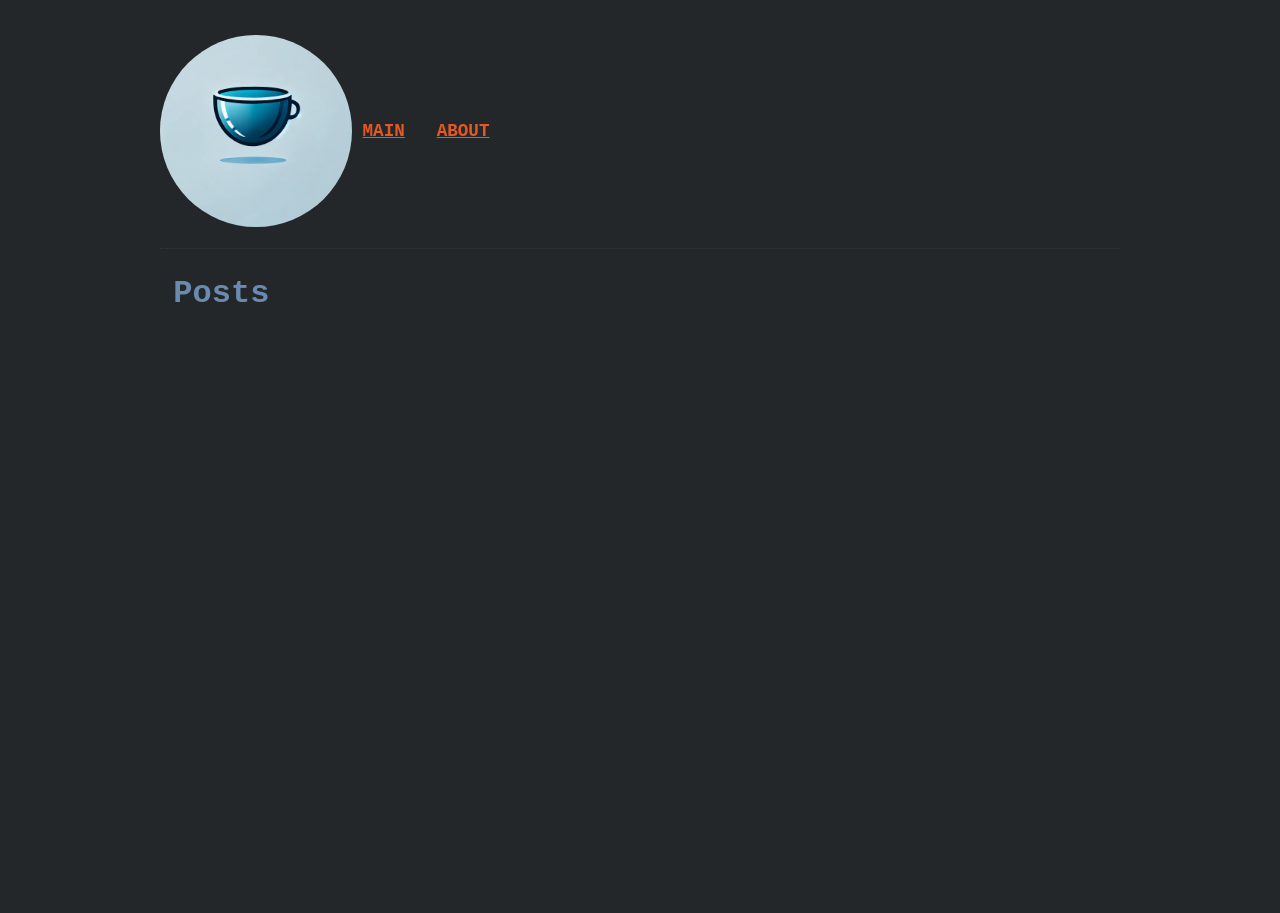
<file: index.html>
<html lang="en">
    <head>
        <meta charset="UTF-8">
        <meta name="viewport" content="width=device-width, initial-scale=1.0">
        <link rel = "stylesheet" type = "text/css" href = "/pages/style.css">        
        <title>forloopcoding</title>
    </head>
    <body>
        <div id="container">
            <div id="navbar-container">
                <nav role="navigation" id="navbar">
                    <img src="/assets/just_a_cup/just_a_cup.webp" srcset="/assets/just_a_cup/just_a_cup.ico 2x" id="logo">
                    <a href="/" class="navbarlink">MAIN</a>
                    <a href="/" class="navbarlink">ABOUT</a>
                </nav>
            </div>
            <div id="content">
                <main role="main">
                    <h1>Posts</h1>          
                </main>
            </div>
        </div>
    </body>
</html>
</file>
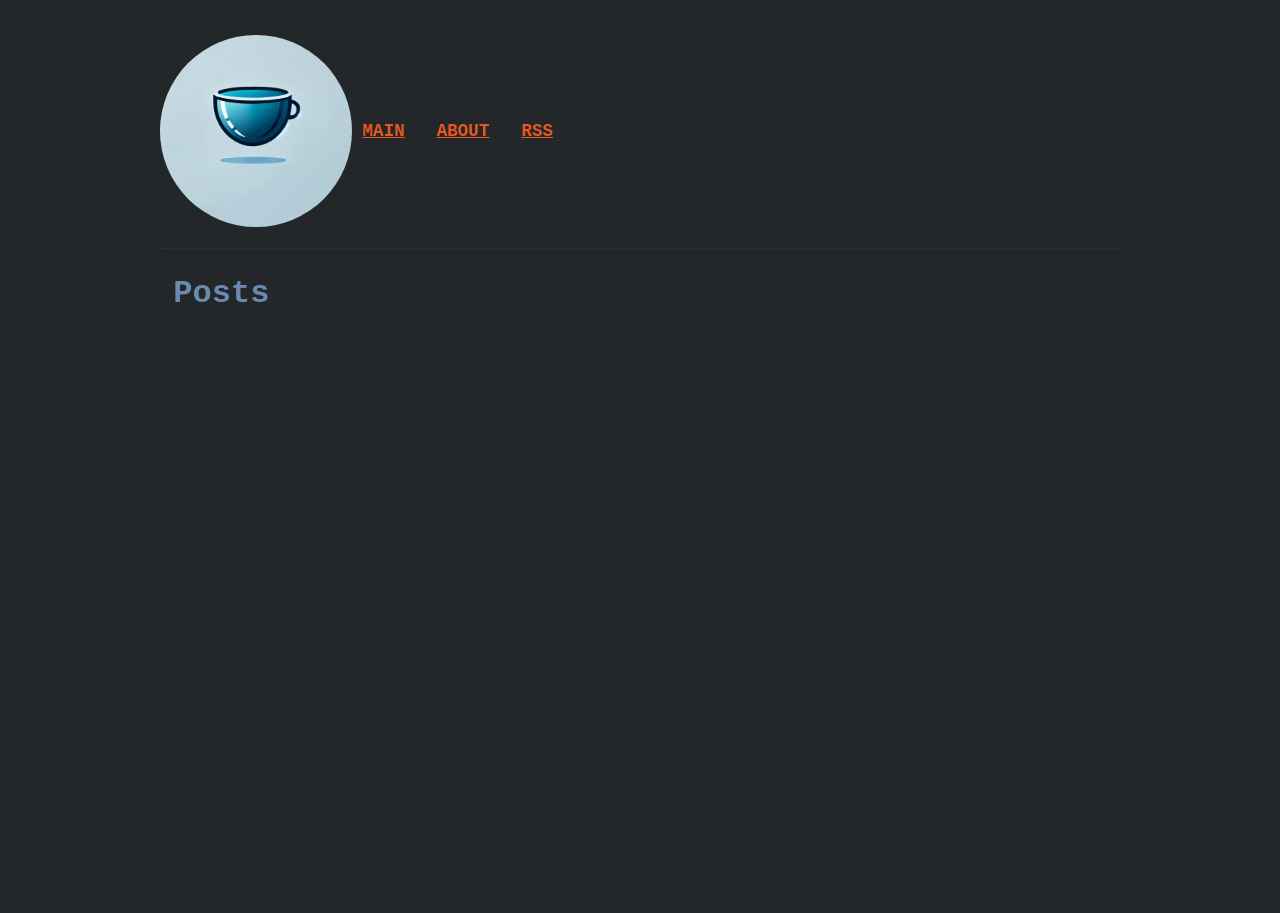
<file: pages/index.html>
<html lang="en">
    <head>
        <meta charset="UTF-8">
        <meta name="viewport" content="width=device-width, initial-scale=1.0">
        <link rel = "stylesheet" type = "text/css" href = "/pages/style.css">        
        <title>forloopcoding</title>
    </head>
    <body>
        <div id="container">
            <div id="navbar-container">
                <nav role="navigation" id="navbar">
                    <img src="/assets/just_a_cup/just_a_cup.webp" srcset="/assets/just_a_cup/just_a_cup.ico 2x" id="logo">
                    <a href="/" class="navbarlink">MAIN</a>
                    <a href="/pages/about.txt.html" class="navbarlink">ABOUT</a>
                    <a rel="alternate" type="application/rss+xml" href="/rss.xml" class="navbarlink">RSS</a>
                </nav>
            </div>
            <div id="content">
                <main role="main">
                    <h1>Posts</h1>          
                </main>
            </div>
        </div>
    </body>
</html>
</file>
<file: pages/style.css>
html { height: 100% }

body {
  margin: 0 auto;
  margin-top: 10pt;
  margin-bottom: 10pt;
  max-width: 120ch;
  line-height: 1.5;
  background-color: #232729;
  background-attachment: fixed;
  height: 100%;
}

code {
  font-family: "fira mono", monospace;
}

h1, h2 {
  color: #6a8bad;
  font-family: "fira mono", monospace;
}

h3 {
  color: #7ea6cf;
  font-family: "fira mono", monospace;
}

a {
  color: #e65722;
}

a:hover   {
  color: orangered;
  text-decoration: none;
}

a:visited   {
  color: #bf5730;
}

#container {
  margin-left: auto;
  margin-right: auto;
  width: 100%;
  min-height: 100%;
  padding: 0;
  display: block;
}

#content {
  font-size: 1.0em;
  margin-left: 10pt;
  margin-right: 10pt;
  color: #bbbbbb;
  font-family: "fira mono", monospace;
}

#content img {
  max-width: 98%;
}

#content iframe {
  max-width: 98%;
}

#content p {
  margin-top: 20pt;
  margin-bottom: 20pt;
}

#navbar-container {
  padding: 0pt;
  border-bottom: 1px dotted #353535;
  padding-top: 16pt;
  padding-bottom: 16pt;
  vertical-align: middle;
  line-height: 46px;
  display: flex;
  flex-wrap: wrap 
}

#navbar-image-helper {
  height: 100%;
  vertical-align: middle;
  display:inline-block
}

#logo {
  /* padding-right: 16pt; */
  display:inline-block;
  flex: none;
  vertical-align: middle;
  max-width: 20%;
  border-radius: 50%;
}

#navbar {
  color: #585858;
  font-family: "fira mono", monospace;
  font-size: 1.1em;
  font-weight: bold;
  height: 100%;
  text-align: left;
  display:inline-block;
  flex: 1 1 auto;
}

a.navbarlink {
  vertical-align: middle;
  color: #e65722;
  margin: 0;
  padding: 0;
  margin-right: 16pt;
}

a:visited.navbarlink  {
  vertical-align: middle;
  color: #e65722;
  margin: 0;
  padding: 0;
}


a:hover.navbarlink  {
  vertical-align: middle;
  color: orangered;
  text-decoration: none;
}

.post-image {
  margin-left: auto;
  margin-right: auto;
  display: block;
  border: 2px solid #c0c0c0;
  max-width: 70%;
}

.inline-code {
  font-family: "fira mono", monospace;
  font-size: 11pt;
  color: #f8f8f2;
  background: #2e2f29;
  border-radius: 3pt;
}

.math-varname {
  font-style: italic;
  font-weight: regular;
  font-family: "georgia", serif;
}

#index-table {
  border: 0px;
}

#index-table td{
  border: 0px;
  padding-top: 2pt;
  padding-bottom: 2pt;
}
</file>
